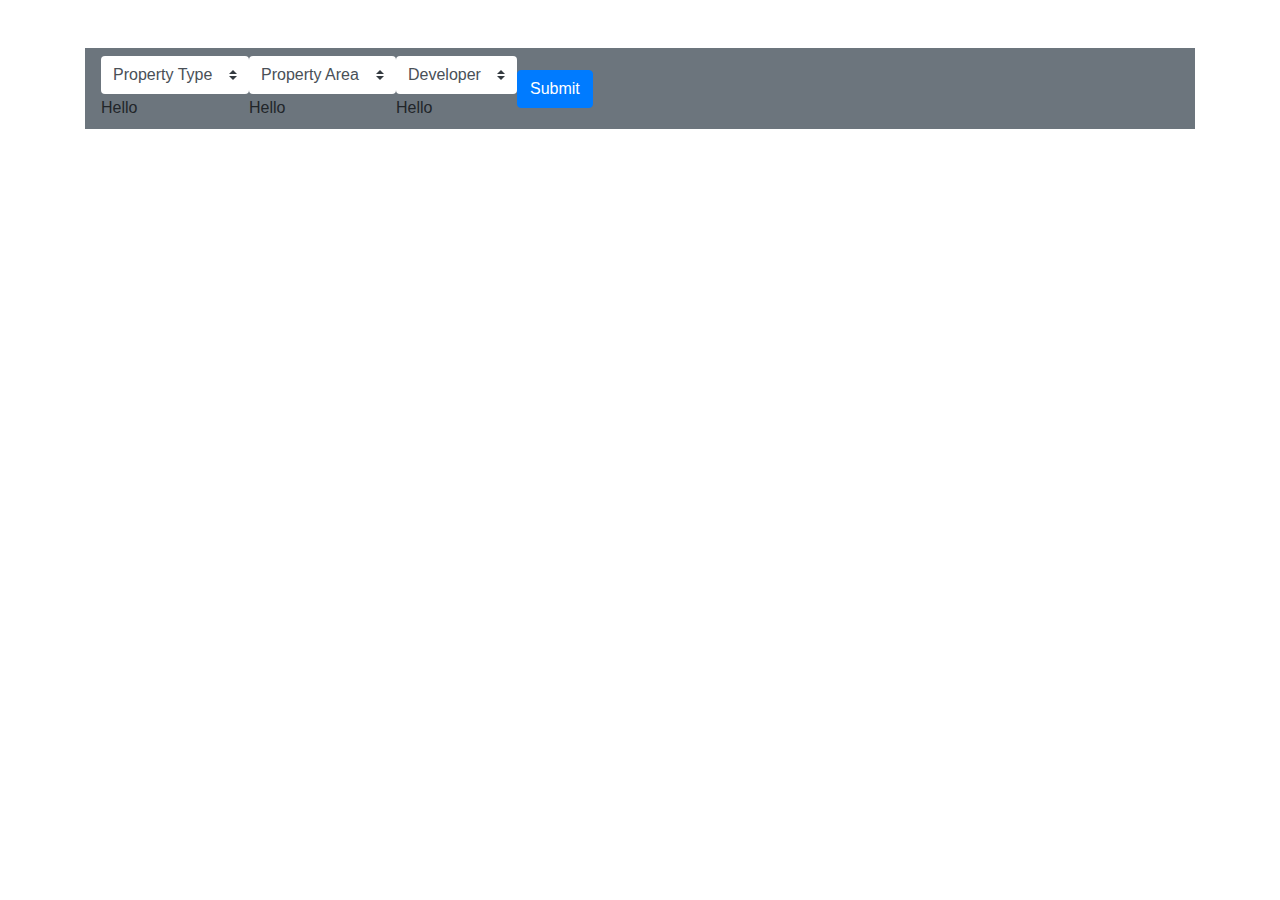
<file: form.html>
<!DOCTYPE html>
<html lang="en">
<head>
    <meta charset="UTF-8">
    <meta name="viewport" content="width=device-width, initial-scale=1.0">
    <title>Document</title>
    <link rel="stylesheet" href="https://maxcdn.bootstrapcdn.com/bootstrap/4.0.0/css/bootstrap.min.css" integrity="sha384-Gn5384xqQ1aoWXA+058RXPxPg6fy4IWvTNh0E263XmFcJlSAwiGgFAW/dAiS6JXm" crossorigin="anonymous">

    <style>
        .custom-select{
            /* height: 300px !important; */
            border: none;
            outline: none !important;
        }
        
  
    </style>

</head>
<body>
    
   <div class="container mt-5">
       <div class="row">
           <div class="col-12">
            <form class="form-inline px-3 py-1 bg-secondary" >
                <div class="d-flex flex-column">
                    <select class="custom-select  border-0 my-1 mr-sm-2 border-0" id="inlineFormCustomSelectPref">
                        <option selected>Property Type</option>
                        <option value="1">One</option>
                        <option value="1">One</option>
                        <option value="1">One</option>
                        <option value="1">One</option>
                        <option value="1">One</option>
                        <option value="1">One</option>
                        <option value="1">One</option>
                        <option value="1">One</option>
                        <option value="1">One</option>
                        <option value="1">One</option>
                        <option value="1">One</option>
                        <option value="1">One</option>
                        <option value="1">One</option>
                        <option value="1">One</option>
                        <option value="1">One</option>
                        <option value="1">One</option>
                        <option value="1">One</option>
                        <option value="1">One</option>
                        <option value="1">One</option>
                        <option value="1">One</option>
                        <option value="1">One</option>
                        <option value="1">One</option>
                        <option value="1">One</option>
                        <option value="1">One</option>
                        <option value="1">One</option>
                        <option value="1">One</option>
                        <option value="1">One</option>
                        <option value="1">One</option>
                        <option value="1">One</option>
                        <option value="1">One</option>
                        <option value="1">One</option>
                        <option value="1">One</option>
                        <option value="1">One</option>
                        <option value="1">One</option>
                        <option value="1">One</option>
                        <option value="2">Two</option>
                        <option value="3">Three</option>
                      </select>
                      <h6>Hello</h6>
                </div>
                <div class="d-flex flex-column">
                    <select class="custom-select  border-0 my-1 mr-sm-2" id="inlineFormCustomSelectPref">
                        <option selected>Property Area</option>
                        <option value="1">One</option>
                        <option value="2">Two</option>
                        <option value="3">Three</option>
                      </select>
                      <h6>Hello</h6>
                </div>
                <div class="d-flex flex-column">
                    <select class="custom-select  border-0 my-1 mr-sm-2" id="inlineFormCustomSelectPref">
                        <option selected>Developer</option>
                        <option value="1">One</option>
                        <option value="2">Two</option>
                        <option value="3">Three</option>
                      </select>
                      <h6>Hello</h6>
                </div>
                
                 
              
              
              
                <button type="submit" class="btn btn-primary my-1">Submit</button>
              </form>
           </div>
       </div>
   </div>
</body>
</html>
</file>
